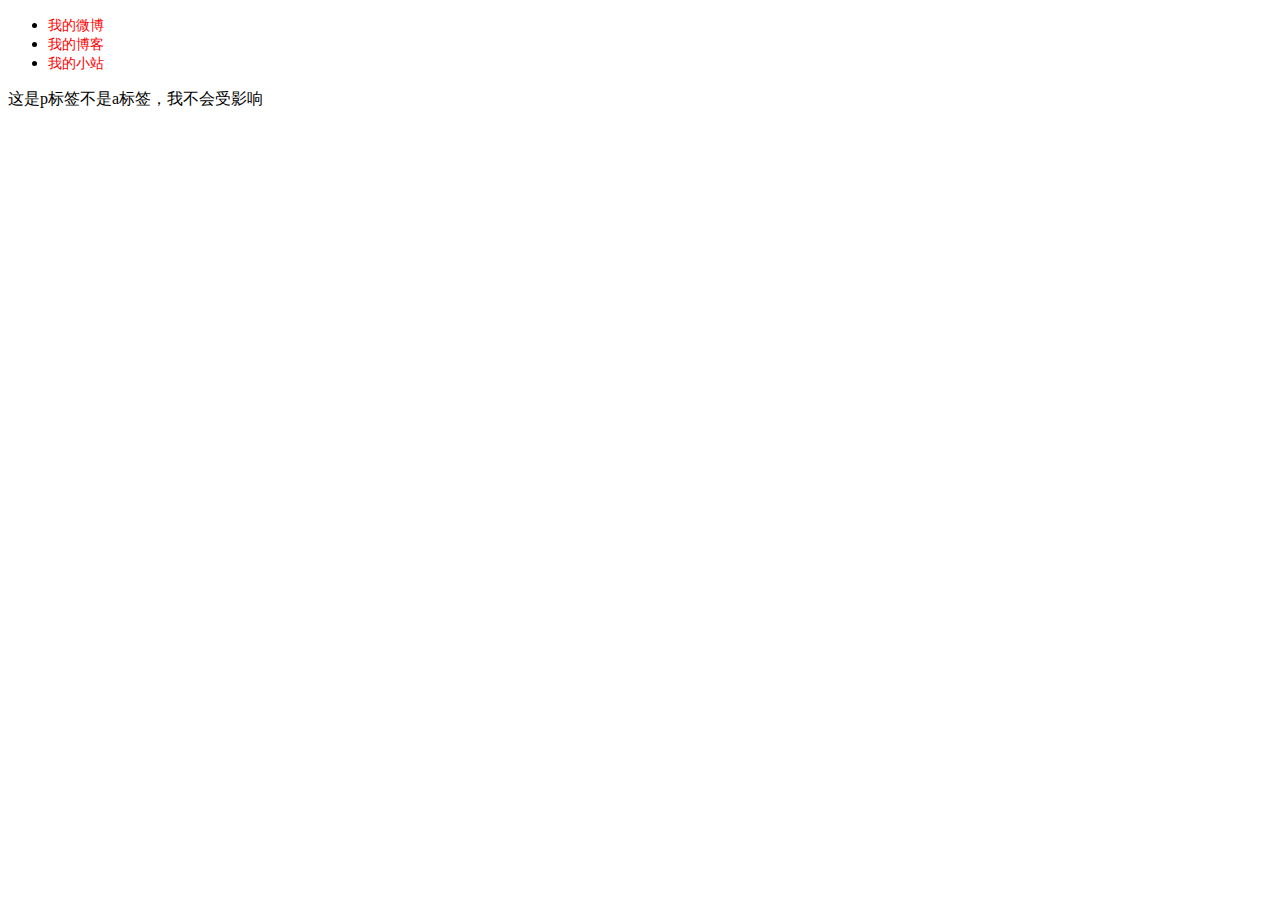
<file: learnJquery/index.html>
<!DOCTYPE html>
<html>
	<head>
		<meta charset="utf-8" />
		<title></title>
		<script src="js/jquery-3.2.1.js"></script>
	</head>
	<body>
		<ul>
		    <li>
		        <a href="http://www.webo.com/liuwayong">我的微博</a>
		    </li>
		    <li>
		        <a href="http://http://www.cnblogs.com/Wayou/">我的博客</a>
		    </li>
		    <li>
		        <a href="http://wayouliu.duapp.com/">我的小站</a>
		    </li>
		</ul>
		<p>这是p标签不是a标签，我不会受影响</p>
		<script>
			console.log(window.$(this),jQuery(this));
			//插件一：
			$.fn.myPlugin=function(opt){
				var defaults={
					color:"black",
					fontSize:"14px"
				};
				//使用空对象完成扩展，不影响defaults的值。
				var setting=$.extend({},defaults,opt);
				//使用return保持链式调用
				return this.css({
					color:setting.color,
					fontSize:setting.fontSize
				})				
			};
			
			$("a").myPlugin({
				color:"red",
//				fontSize:"20px"
			}).css({"textDecoration":"none"});//可继续链式调用
			
			//插件二：面向对象方式--- 一个安全，结构良好，组织有序的插件编写完成。
			;(function($, window, document,undefined) {
			    //定义Beautifier的构造函数
			    var Beautifier = function(ele, opt) {
			        this.$element = ele,
			        this.defaults = {
			            'color': 'red',
			            'fontSize': '12px',
			            'textDecoration': 'none'
			        },
			        this.options = $.extend({}, this.defaults, opt)
			    }
			    //定义Beautifier的方法
			    Beautifier.prototype = {
			        beautify: function() {
			            return this.$element.css({
			                'color': this.options.color,
			                'fontSize': this.options.fontSize,
			                'textDecoration': this.options.textDecoration
			            });
			        }
			    }
			    //在插件中使用Beautifier对象
			    $.fn.myPlugin = function(options) {
			        //创建Beautifier的实体
			        var beautifier = new Beautifier(this, options);
			        //调用其方法
			        return beautifier.beautify();
			    }
			})(jQuery, window, document);
 


		</script>
	</body>
</html>


<!--<!DOCTYPE html><html>	<head>		<meta charset="utf-8" />		<title></title>		<script src="js/jquery-3.2.1.js"></script>	</head>	<body>		<ul>		<li>		<a href="http://www.webo.com/liuwayong">我的微博</a>		</li>		<li>		<a href="http://http://www.cnblogs.com/Wayou/">我的博客</a>		</li>		<li>		<a href="http://wayouliu.duapp.com/">我的小站</a>		</li>		</ul>		<p>这是p标签不是a标签，我不会受影响</p>		<script>			console.log(window.$(this),jQuery(this));			//插件一：			$.fn.myPlugin=function(opt){				var defaults={					color:"black",					fontSize:"14px"				};				//使用空对象完成扩展，不影响defaults的值。				var setting=$.extend({},defaults,opt);				//使用return保持链式调用				return this.css({					color:setting.color,					fontSize:setting.fontSize				})							};						$("a").myPlugin({				color:"red",//				fontSize:"20px"			}).css({"textDecoration":"none"});//可继续链式调用						//插件二：面向对象方式--- 一个安全，结构良好，组织有序的插件编写完成。			;(function($, window, document,undefined) {			    //定义Beautifier的构造函数			    var Beautifier = function(ele, opt) {			        this.$element = ele,			        this.defaults = {			            'color': 'red',			            'fontSize': '12px',			            'textDecoration': 'none'			        },			        this.options = $.extend({}, this.defaults, opt)			    }			    //定义Beautifier的方法			    Beautifier.prototype = {			        beautify: function() {			            return this.$element.css({			                'color': this.options.color,			                'fontSize': this.options.fontSize,			                'textDecoration': this.options.textDecoration			            });			        }			    }			    //在插件中使用Beautifier对象			    $.fn.myPlugin = function(options) {			        //创建Beautifier的实体			        var beautifier = new Beautifier(this, options);			        //调用其方法			        return beautifier.beautify();			    }			})(jQuery, window, document); 		</script>	</body></html>-->
</file>
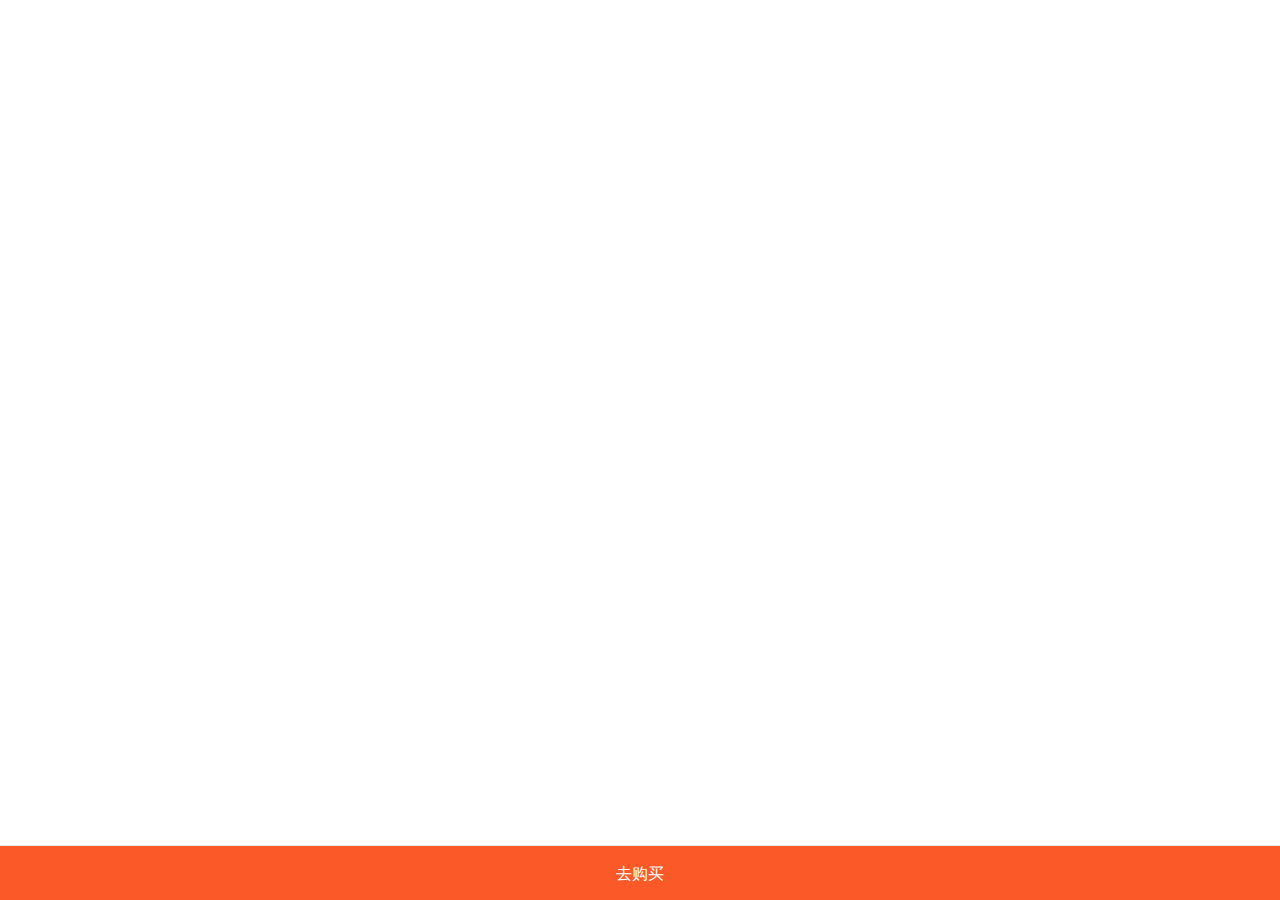
<file: learnJquery/appPay.html>
<!DOCTYPE html>
<html>
	<head>
		<meta charset="UTF-8">
		<title>app支付</title>
	</head>
	<meta name="viewport" content="width=device-width, initial-scale=1, maximum-scale=1, minimum-scale=1, user-scalable=no, minimal-ui">
    
    <script type="text/javascript" src="js/jquery-3.2.1.js" data-p="345"></script>
    <style type="text/css">
    	.buy_btn{
    		position: fixed;left: 0;bottom: 0;
    		height: 55px;
		    line-height: 55px;
		    font-size: 0;
		    background-color: #fb5928;
		    border-top: 1px solid #ececec;
		    text-align: center;
		    width: 100%;
		    box-sizing: border-box;
		    font-size: 16px;
		    color: #fff;
    	}
    </style>
	<link rel="stylesheet" type="text/css" href="css/xbl.pay.css"/>
	<body>
		<div class="body">
			<div class="buy_btn">去购买</div>
		</div>
		
	</body>
	<script src="js/xbl.pay.js"></script>
	<script>
		var froms='self';//来源
		var channelPay = 'nomal'; //nomal,huawei,oppo
		var maxhwpay=0;//华为开启扫码
		var ApplePay=1;//0是不可微信支付 1是可全部支付
		var coins=1;//龙币数
		var version=720;//版本
		var isWx=1;//微信
		var isIOS = 0; //1苹果 0 安卓
		var ua = navigator.userAgent.toLowerCase();
		if (ua.match(/iphone/i) == "iphone" || ua.match(/ipad/i) == "ipad") {
		  isIOS = 1;
		}
		var isSales = 0;//优惠价
		var conponReceive = $.parseJSON('[]');
		var saleInfo = {
		    salePrice: (parseInt(conponReceive.cut) / 100) + "元",
		    endTime: getDate(conponReceive.et)
		};
		function getDate(timeCut) {
		    var tm = timeCut * 1000;
		    var date = new Date(tm);
		    return date.getFullYear() + "-" + (date.getMonth() + 1) + "-" + date.getDate();
		}
		var payOpt = {
	      curTitle: 'app支付',
	      version:version,
	      isWx: isWx,
	      channelPay: channelPay,
	      maxhwpay:maxhwpay,
	      ApplePay: ApplePay,
	      coins: coins,
	      curDevice: isIOS,
	      urltag:"appshopcart-v3-index-" + froms,
	      Turl: 'appPay.html?index=0&',
	      TiaoUrl: '',
	      price: 200,
	      payPrice:200,
	      paytype: 'wx',
	      bagId: '',
	      isSales: isSales,
	      saleInfo: saleInfo,
		};
		var opt = payOpt;
		var xblPayMask=new payMask(opt);//支付插件
		//去购买
		$('.body').on('click','.buy_btn',function(){
			xblPayMask.show(opt);
	  });
	</script>
</html>
</file>
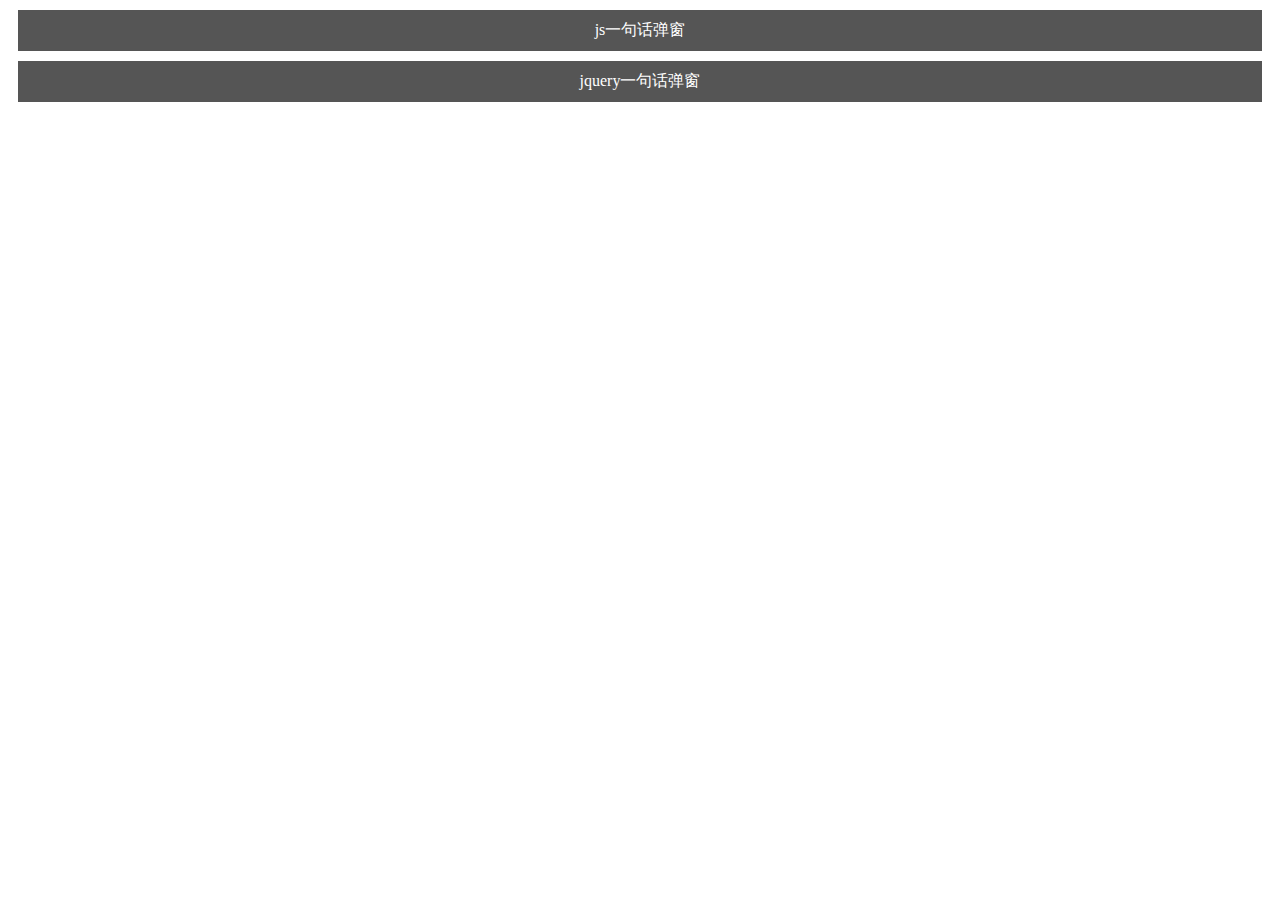
<file: learnJquery/popMask.html>
<!DOCTYPE html>
<html>
	<head>
		<meta charset="UTF-8">
		<title>一句话弹窗</title>
  		<script src="js/jquery-3.2.1.js"></script>
	  	<meta name="viewport" content="width=device-width, initial-scale=1, maximum-scale=1, minimum-scale=1, user-scalable=no, minimal-ui">
	</head>
	<style>
		/*.pop-mask{
			display: none;
			position: fixed;
			left: 0;
			top: 0;
			right: 0;
			bottom: 0;
			z-index: 999;
		}*/
		/*.pop-mask-content{
			position: absolute;
			left: 50%;
			top: 50%;
			padding: 5px 20px 7px;
			color: #fff;
			background: rgba(0,0,0,0.8);
			border-radius: 5px;
			transform: translate(-50%,-50%);
			font-size: 16px;
		}*/
		.js_btn,.jq_btn{
			padding: 10px 20px;
			background: #555555;
			color: #fff;
			margin: 10px;
			text-align: center;
		}
	</style>
	<body>
		<!--<div class='pop-mask'>
			<div class="pop-mask-content">
				一句话弹窗
			</div>
		</div>-->
		<div class="js_btn" id='js_btn'>js一句话弹窗</div>
		<div class="jq_btn">jquery一句话弹窗</div>
	</body>
	<script>
		//js插件实现--一句话弹窗
		;(function(win,doc){
		    var defaults={
		   		tipStr:'默认的一句话弹窗',
		   		showTime:2000//显示时间。单位ms
		    };
		    //合并对象-相同属性后者替换前者-浅克隆
		    function extend(def,opt){
		    	var obj={};
		    	for (var key in def){
		    		obj[key]=def[key]
		    	}
		    	for (var key in opt){
			        obj[key]=opt[key];
			    }
		    	return obj;
		    }
		    function popMask(){
		    	this.options={};
		    }
		    popMask.prototype={
			   	init:function(opt){
			   		console.log('popMask init')
			   		this.options=extend(defaults,opt);//参数对象合并赋值
			   		if(!doc.querySelector('.pop-mask')){
			   			var div_mask=doc.createElement('div');
				   		div_mask.className='pop-mask';
				   		div_mask.style.cssText='display: none;position: fixed;left: 0;top: 0;right: 0;bottom: 0';
				   		var div_mask_content=doc.createElement('div')
				   		div_mask_content.className='pop-mask-content';
				   		div_mask_content.innerHTML=this.options.tipStr;
				   		div_mask_content.style.cssText='position: absolute;left: 50%;top: 50%;padding: 5px 20px 7px;color: #fff;font-size: 16px;text-align:center;'
				   		   +'background: rgba(0,0,0,0.8);border-radius: 5px;transform: translate(-50%,-50%);-webkit-transform: translate(-50%,-50%);';
				   		div_mask_content.style.width=this.options.tipStr.length*16+'px'
				   		div_mask.appendChild(div_mask_content);
				   		var doc2=doc.documentElement||doc.body
				   		doc2.appendChild(div_mask);
			   		}else{
			   			var $content=doc.querySelector('.pop-mask-content');
			   			$content.style.width=this.options.tipStr.length*16+'px';
			   			$content.innerHTML=this.options.tipStr;
			   		}
			   	},
			   	show:function(opt){
			   		var _this=this
			   		_this.init(opt);
			   		console.log('popMask show');
			   		doc.querySelector('.pop-mask').style.display='block';
			   		setTimeout(function(){
			   			_this.hide();
			   		},_this.options.showTime);
			   	},
			   	hide:function(){
			   		console.log('popMask hide');
			   		if(doc.querySelector('.pop-mask')){
			   			doc.querySelector('.pop-mask').style.display='none';
			   		}
			   	}
		    }
		    this.popMask = new popMask();
		}(window,document))
		//jquery插件实现--一句话弹窗
		;(function($, window, document,undefined){
			var defaults={
		   		tipStr:'默认的一句话弹窗',
		   		showTime:2000//显示时间。单位ms
		    };
		    function popMask(){
		    	this.options={};
		    }
		    popMask.prototype={
			   	init:function(opt){
			   		console.log('popMask init')
			   		this.options=$.extend({},defaults,opt);//参数对象合并赋值
			   		if($(".pop-mask").length==0){
			   			$("body").append("<div class='pop-mask'><div class='pop-mask-content'></div></div>");
			   			$(".pop-mask").css({
			   				display: "none",position:"fixed",left: 0,top: 0,right: 0,bottom: 0
			   			})
			   			$(".pop-mask-content").css({
			   				position: "absolute",left: "50%",top: "50%",padding:"5px 20px 7px",color: "#fff",fontSize: "16px",textAlign: "center",
				   		   background: "rgba(0,0,0,0.8)",borderRadius: "5px",transform: "translate(-50%,-50%)",webkitTransform: "translate(-50%,-50%)"
			   			})
			   		}
			   		$(".pop-mask-content").html(this.options.tipStr).width(this.options.tipStr.length*16);
			   	},
			   	show:function(opt){
			   		var _this=this
			   		_this.init(opt);
			   		$(".pop-mask").show();
			   		setTimeout(function(){
			   			_this.hide();
			   		},_this.options.showTime);
			   	},
			   	hide:function(){
			   		console.log('popMask hide');
			   		if($(".pop-mask").length>0){
			   			$(".pop-mask").hide();
			   		}
			   	}
		    }
		    this.jqPopMask = new popMask();
		}(jQuery, window, document))
		
		console.log(document.getElementById('js_btn'))
		document.getElementById('js_btn').onclick=function(){
			popMask.show({
				tipStr:'来自js设置的弹窗提示',
				showTime:2000
			});
		}
		document.getElementsByClassName('jq_btn')[0].onclick=function(){
			jqPopMask.show({
				tipStr:'来自jquery设置的弹窗提示',
				showTime:2000
			});
		}
	</script>
</html>
</file>
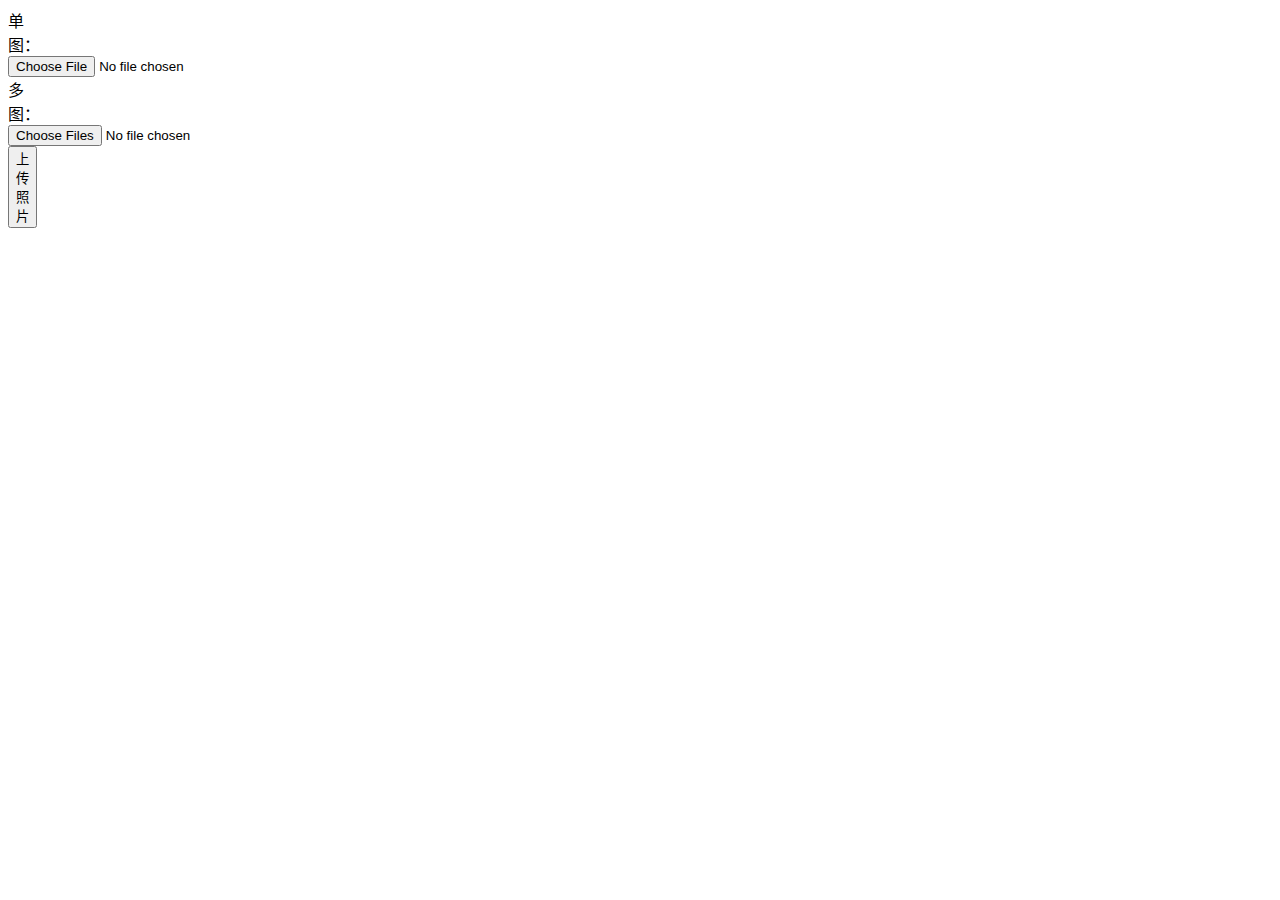
<file: learnJquery/test.html>
<!DOCTYPE html>
<html lang="zh-CN">
<head>
<meta charset="utf-8">
<meta http-equiv="X-UA-Compatible" content="IE=edge">
<meta name="viewport" content="width=device-width, initial-scale=1">
<title>H5图片压缩上传</title>
<style>
	html{width: 33px;}
</style>
</head>
<body>
<div> 单图：
  <input type="file" accept="image/*" capture="camera" class="jsImg" />
  <input type="hidden" id="hidpic"/>
  <br>
  多图：
  <input type="file" accept="image/*" capture="camera" multiple="multiple"  class="jsImgs" />
  <input type="hidden" id="hidpics"/>
  <br>
  <button id="upload" type="button">上传照片 </button>
</div>
<script src="js/jquery-3.2.1.js"></script>
<script>

$(function(){
	$('#upload').on('click', function(){
		console.log($('#hidpics').val());
		$.post("u.php", { hidpic: $('#hidpic').val(),hidpics: $('#hidpics').val()  }, function(data){
		 alert("Data Loaded: " + data);
	   });
	});
	
	//单图
	$('.jsImg').on('change', function(e){
		console.log(this.files[0]);
		setFilesReader(this.files[0], 0);
	});	
	
	//多图
	$('.jsImgs').on('change', function(e){
		console.log(this.files[0]);
		for (var i = 0; i < this.files.length; i++) {
			setFilesReader(this.files[i], 1);
		}
	});

})

function setFilesReader(file, ismul) {
	var reader = new window.FileReader();
	reader.onload = function(e) {
		compress(this.result, fileSize, ismul);
	}
	reader.readAsDataURL(file);
	//console.log(this.files[0]);
	var fileSize = Math.round(file.size/1024/1024) 
}

//onchange="readMultiFiles(this.files)"
function readMultiFiles(files) {
	for (var i = 0; i < files.length; i++) {
		setFilesReader(files[i]);
	}
}

//res代表上传的图片，fileSize大小图片的大小
function compress(res, fileSize, ismul) {
    var img = new Image(), maxW = 640; //设置最大宽度

    img.onload = function () {
        var cvs = document.createElement('canvas'), ctx = cvs.getContext('2d');

        if(img.width > maxW) {
            img.height *= maxW / img.width;
            img.width = maxW;
        }

        cvs.width = img.width;
        cvs.height = img.height;

        ctx.clearRect(0, 0, cvs.width, cvs.height);
        ctx.drawImage(img, 0, 0, img.width, img.height);

        var compressRate = getCompressRate(1,fileSize);

        var dataUrl = cvs.toDataURL('image/jpeg', compressRate);

        //document.body.appendChild(cvs);
        //console.log(ismul);
		if (ismul == 0) {
			$('#hidpic').val(dataUrl);
		} else if (ismul == 1) {
			$('#hidpics').val($('#hidpics').val()+'||'+dataUrl);
		}
    }
    img.src = res;
}

//计算压缩比率，size单位为MB
function getCompressRate(allowMaxSize,fileSize){
	var compressRate = 1;
		
	if(fileSize/allowMaxSize > 4){
	   compressRate = 0.5;
	} else if(fileSize/allowMaxSize >3){
	   compressRate = 0.6;
	} else if(fileSize/allowMaxSize >2){
	   compressRate = 0.7;
	} else if(fileSize > allowMaxSize){
	   compressRate = 0.8;
	} else{
	   compressRate = 0.9;
	}
	return compressRate;
}

</script>
</body>
</html>
</file>
<file: learnJquery/css/xbl.pay.css>
/*龙币支付-弹窗*/
*{margin: 0;padding: 0;}
.Maskbg{width:100%;height:100%;left:0;bottom:-120%;position:fixed;background-color:rgba(0,0,0,0.2);z-index:120;}
.MaskMain{position:absolute;bottom:0;left:0;background-color:#fff;width:100%;border-top:1px solid #ececec;}
.MaskTitle{position:relative;height:40px;line-height:40px;text-align:center;border-bottom:1px solid #f7f7f7;}
.MaskTitle h3{font-size: 18px;}
.MaskTitle span{display:block;position:absolute;right:10px;width:30px;height:30px;margin:auto;top:0;bottom:0;border-radius:100%;z-index:3;}
.MaskTitle span a{display:block;height:30px;width:30px;}
.MaskTitle span::before{width:20px;height:2px;background-color:#333;content:"";display:block;transform:rotate(45deg);-webkit-transform:rotate(45deg);left:5px;top:14px;position:absolute;}
.MaskTitle span::after{width:20px;height:2px;background-color:#333;content:"";display:block;transform:rotate(-45deg);-webkit-transform:rotate(-45deg);left:5px;top:14px;position:absolute;}
.MaskPayInfo{height:45px;line-height:45px;border-bottom:1px solid #f7f7f7;font-size:16px;text-indent:1.2em;}
.MaskPayInfo span{float:right;padding-right:20px;font-weight:bold;}
.MaskPaylist ul{height:auto;overflow:hidden;}
.MaskPaylist ul li{position:relative;height:50px;line-height:50px;padding:0 60px;border-bottom:1px solid #f7f7f7;font-size:14px;color:#555;}
.MaskPaylist ul li.current::before{content:"";position:absolute;right:30px;top:23px;width:2px;height:8px;background-color:#09ab09;transform:rotate(-45deg);-webkit-transform:rotate(-45deg);}
.MaskPaylist ul li.current::after{content:"";position:absolute;right:20px;top:14px;width:2px;height:20px;background-color:#09ab09;transform:rotate(45deg);-webkit-transform:rotate(45deg);}
.sales{height:50px;line-height:50px;padding:0 1rem 0 1rem;border-bottom:1px solid #f7f7f7;font-size:14px;color:#555;position:relative;}
.sales span{float:right;color:#f30;}
.sales em{color:#999;}
.MaskPaylist ul li i{position:absolute;left:15px;top:6px;width:38px;height:38px;margin-right:10px;background:url('http://udata.youban.com/webimg/weixin/apppayicon.png?ve985255');background-size:255px auto;}
.pwxicon{background-position:0 0;}
.pqricon{background-position:-43px -3px!important;border-radius:8px;width:32px!important;height:32px!important;top:9px!important;left:18px!important;}
.plbicon{background-position:-80px 0!important;left:13px!important;}
.psdicon{background-position:-130px -3px!important;border-radius:5px;left:19px!important;width:32px!important;height:32px!important;}
.phwicon{background-position:-213px 0!important;left:13px!important;}
.MaskPayBtn a{height:55px;margin:10px 7px;display:block;line-height:55px;background-color:#ff681e;text-align:center;color:#fff;font-size:18px;text-decoration:none;border-radius:5px;}
.Azhe{position:fixed;width:100%;height:100%;z-index:999;top:0;left:0;background-color:rgba(0,0,0,0.6);}
.Aertips{position:fixed;bottom:0;top:0;left:0;right:0;width:220px;height:55px;line-height:55px;margin:auto;background:#fff;border-radius:3px;z-index:999;text-align:center;color:#333;font-size:14px;}
</file>
